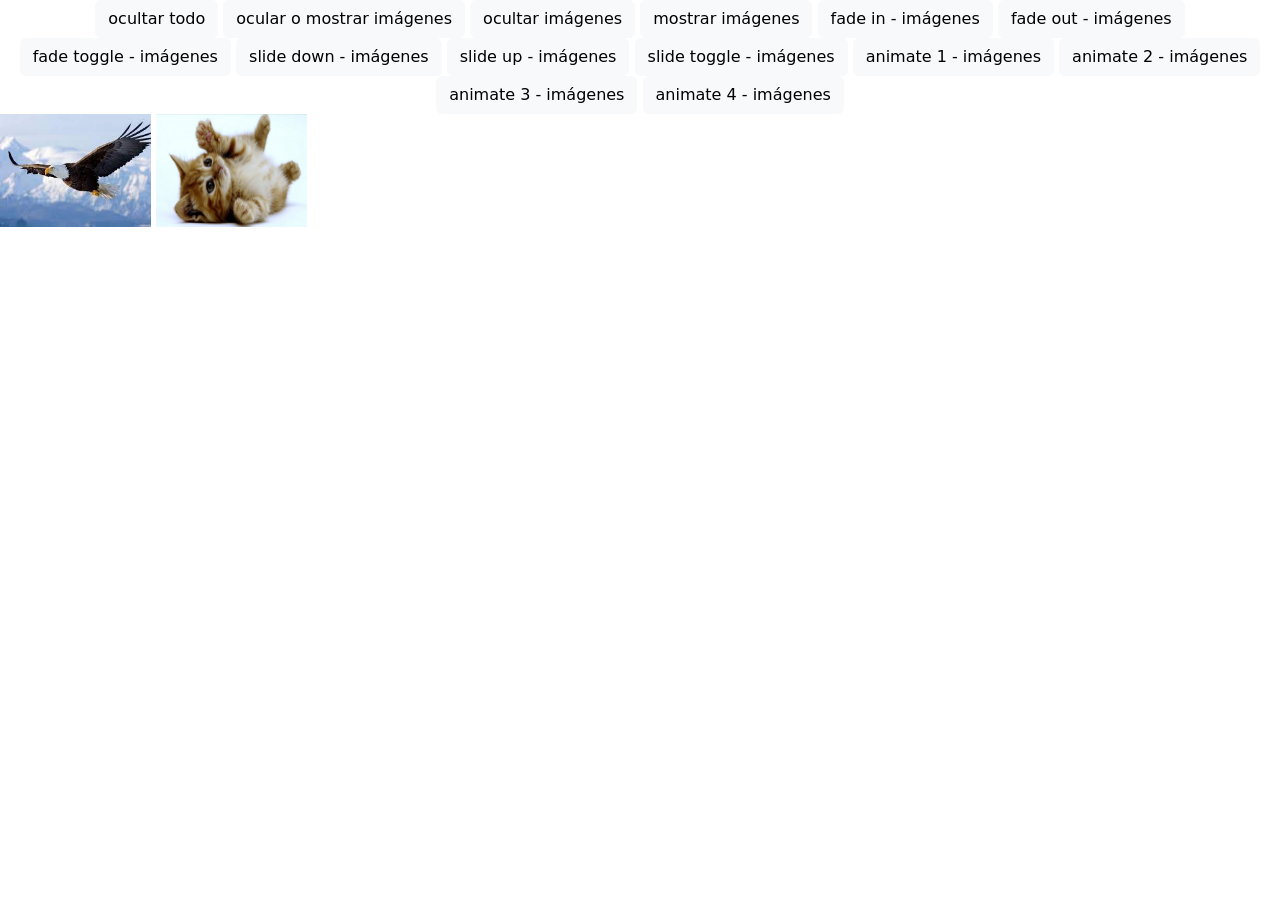
<file: index.html>
<!DOCTYPE html>
<html lang="en">
    <head>
        <meta charset="UTF-8">
        <script src="jquery-3.6.0.js"></script>
        <script type="text/javascript" src="muestras.js"></script>
        <link rel="stylesheet" href="muestras.css">
        <link href="https://cdn.jsdelivr.net/npm/bootstrap@5.1.0/dist/css/bootstrap.min.css" rel="stylesheet" integrity="sha384-KyZXEAg3QhqLMpG8r+8fhAXLRk2vvoC2f3B09zVXn8CA5QIVfZOJ3BCsw2P0p/We" crossorigin="anonymous">
        <script src="https://cdn.jsdelivr.net/npm/bootstrap@5.1.0/dist/js/bootstrap.bundle.min.js" integrity="sha384-U1DAWAznBHeqEIlVSCgzq+c9gqGAJn5c/t99JyeKa9xxaYpSvHU5awsuZVVFIhvj" crossorigin="anonymous"></script>

        <title>Title</title>
    </head>
    <body>

        <div>

            <button id="boton1" class="btn btn-light"> ocultar todo </button>
            
            <button id="boton2" class="btn btn-light"> ocular o mostrar imágenes </button>
            <button id="boton3" class="btn btn-light"> ocultar imágenes </button>
            <button id="boton4" class="btn btn-light"> mostrar imágenes </button>
            <button id="boton5" class="btn btn-light"> fade in - imágenes </button>
            <button id="boton6" class="btn btn-light"> fade out - imágenes </button>
            <button id="boton7" class="btn btn-light"> fade toggle - imágenes </button>
            <button id="boton8" class="btn btn-light"> slide down - imágenes </button>
            <button id="boton9" class="btn btn-light"> slide up - imágenes </button>
            <button id="boton10" class="btn btn-light"> slide toggle - imágenes </button>
            <button id="boton11" class="btn btn-light"> animate 1 - imágenes </button>
            <button id="boton12" class="btn btn-light"> animate 2 - imágenes </button>
            <button id="boton13" class="btn btn-light"> animate 3 - imágenes </button>
            <button id="boton14" class="btn btn-light"> animate 4 - imágenes </button>
        </div>

        <img id="aguila" src="aguila.jpeg">
        <img src="gatito.png">


    </body>
</html>
</file>
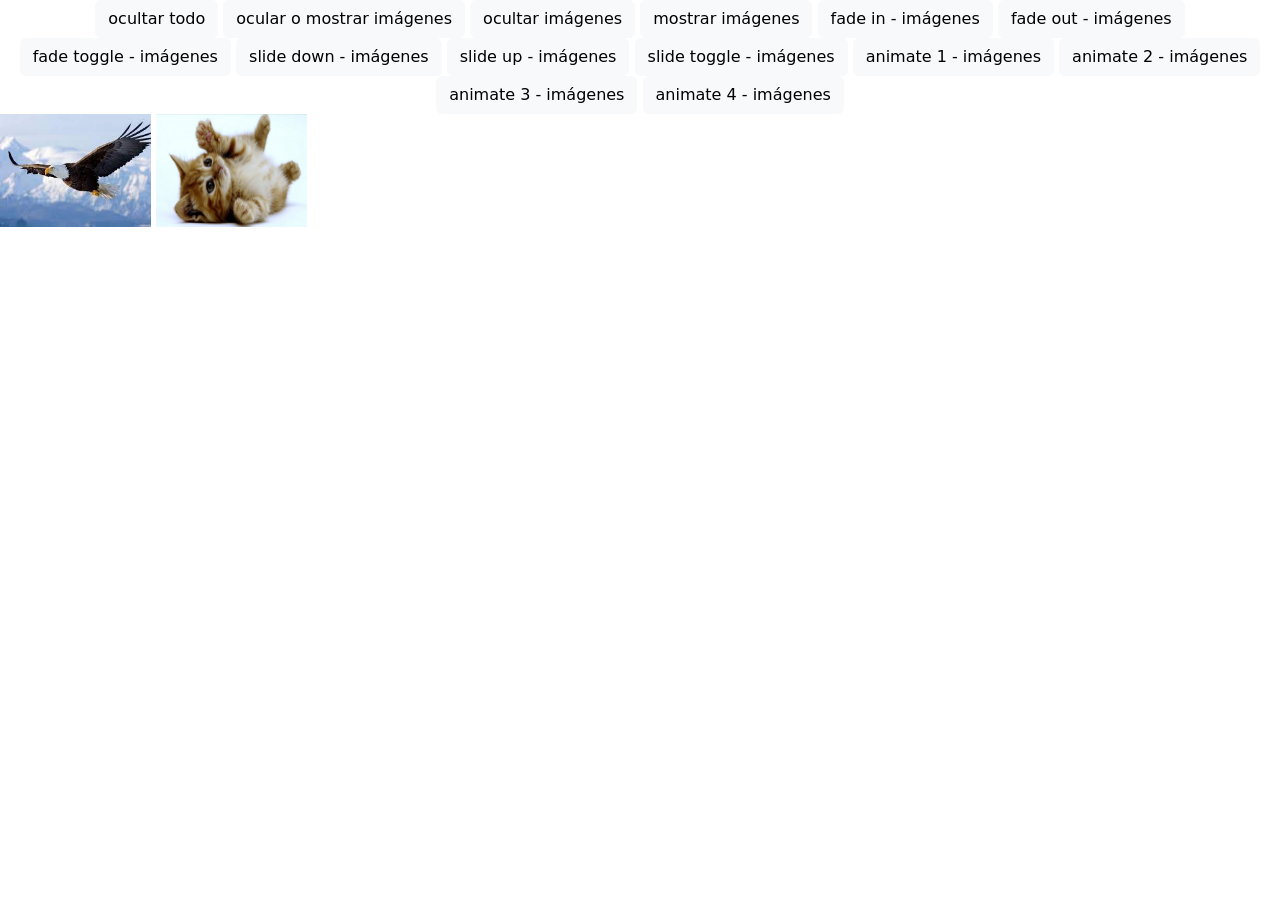
<file: muestras.html>
<!DOCTYPE html>
<html lang="en">
    <head>
        <meta charset="UTF-8">
        <script src="jquery-3.6.0.js"></script>
        <script type="text/javascript" src="muestras.js"></script>
        <link rel="stylesheet" href="muestras.css">
        <link href="https://cdn.jsdelivr.net/npm/bootstrap@5.1.0/dist/css/bootstrap.min.css" rel="stylesheet" integrity="sha384-KyZXEAg3QhqLMpG8r+8fhAXLRk2vvoC2f3B09zVXn8CA5QIVfZOJ3BCsw2P0p/We" crossorigin="anonymous">
        <script src="https://cdn.jsdelivr.net/npm/bootstrap@5.1.0/dist/js/bootstrap.bundle.min.js" integrity="sha384-U1DAWAznBHeqEIlVSCgzq+c9gqGAJn5c/t99JyeKa9xxaYpSvHU5awsuZVVFIhvj" crossorigin="anonymous"></script>

        <title>Title</title>
    </head>
    <body>

        <div>

            <button id="boton1" class="btn btn-light"> ocultar todo </button>
            
            <button id="boton2" class="btn btn-light"> ocular o mostrar imágenes </button>
            <button id="boton3" class="btn btn-light"> ocultar imágenes </button>
            <button id="boton4" class="btn btn-light"> mostrar imágenes </button>
            <button id="boton5" class="btn btn-light"> fade in - imágenes </button>
            <button id="boton6" class="btn btn-light"> fade out - imágenes </button>
            <button id="boton7" class="btn btn-light"> fade toggle - imágenes </button>
            <button id="boton8" class="btn btn-light"> slide down - imágenes </button>
            <button id="boton9" class="btn btn-light"> slide up - imágenes </button>
            <button id="boton10" class="btn btn-light"> slide toggle - imágenes </button>
            <button id="boton11" class="btn btn-light"> animate 1 - imágenes </button>
            <button id="boton12" class="btn btn-light"> animate 2 - imágenes </button>
            <button id="boton13" class="btn btn-light"> animate 3 - imágenes </button>
            <button id="boton14" class="btn btn-light"> animate 4 - imágenes </button>
        </div>

        <img id="aguila" src="aguila.jpeg">
        <img src="gatito.png">
        
        <br>
        
        <iframe src="https://nadianoe.github.io/labo/marzo2022/EjemploArrayList.java" height="200" width="700" title="Iframe Example"></iframe> 
        <iframe src="https://github.com/nadianoe/nadianoe.github.io" height="200" width="700" title="Iframe Example"></iframe>
        <object data="https://nadianoe.github.io/labo/marzo2022/EjemploArrayList.java" width="500" height="200"></object>
        <embed src="https://nadianoe.github.io/labo/marzo2022/EjemploArrayList.java" width="500" height="200">
            


    </body>
</html>
</file>
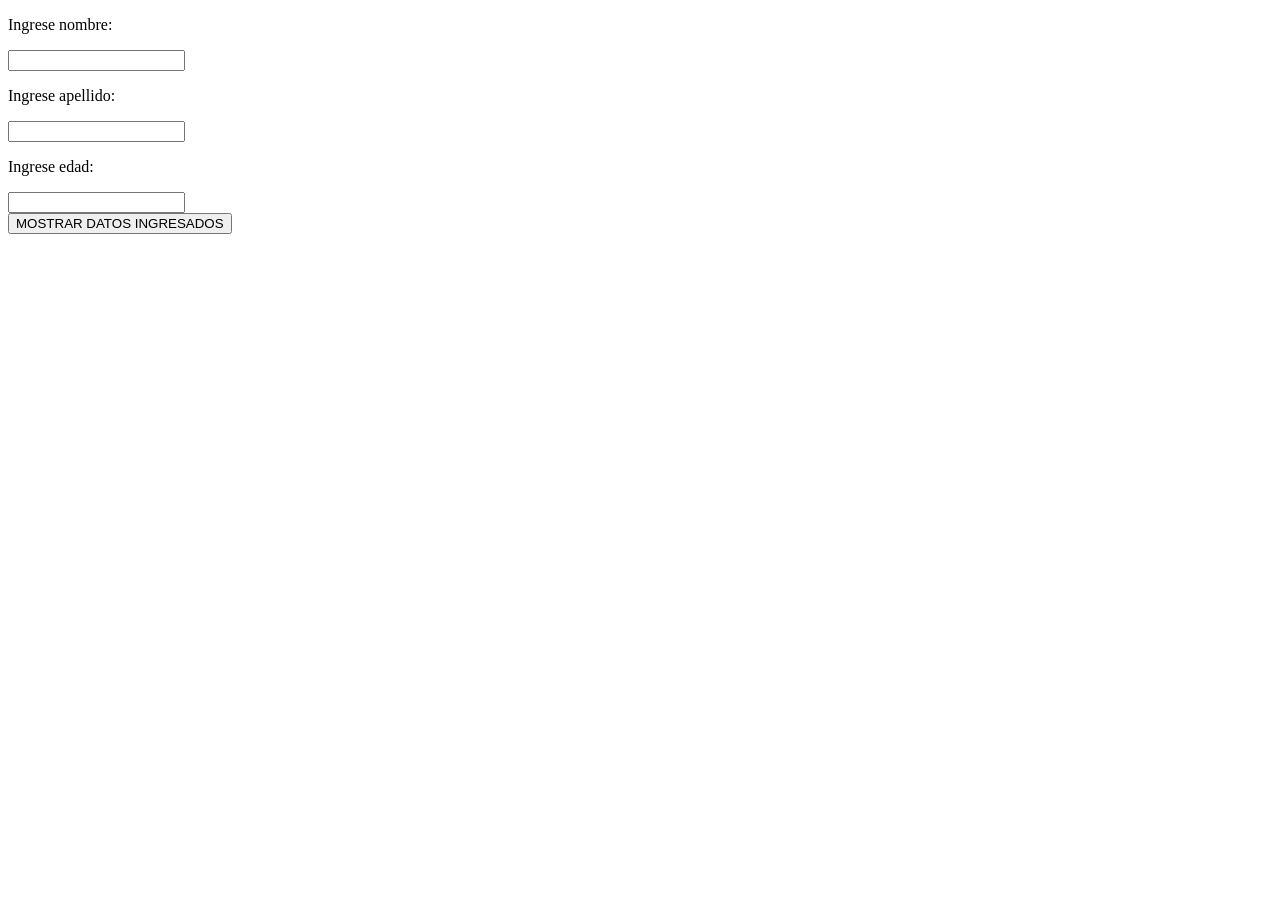
<file: taller4to/ejemplo18deAgosto.html>
<!DOCTYPE html>

    <html>

    <head>
        <meta charset="UTF-8">
        <script src="ejemplo.js"></script>
        <title>Ejemplo</title>
    </head>

    <body>
        <p>Ingrese nombre:</p>
        <input type="text" id="nombre">

        <p>Ingrese apellido:</p>
        <input type="text" id="apellido">

        <p>Ingrese edad:</p>
        <input type="number" id="edad">

        <br>

        
        <button onclick="mostrarDatos()"> MOSTRAR DATOS INGRESADOS </button>

        <p id="datosIngresados"><p>
        
        <script>
            
            console.log("hola");

            let numeros = [1,2,3,4,5];
            numeros.push(3);
            let size = numeros.length;
            numeros.pop();
            

            for (let i = 0; i < numeros.length; i++) {
              let valor = numeros[i];
              console.log(valor);
            }
            
            function mostrarDatos() {
                let nombre = document.getElementById("nombre").value;
                let apellido = document.getElementById("apellido").value;
                let edad = document.getElementById("edad").value;
                document.getElementById("datosIngresados").innerHTML = "Datos: " + nombre + " " + apellido + " " + edad;
                document.getElementById("datosIngresados").style.color = "green";
            }

        </script>
    </body>

</html>
</file>
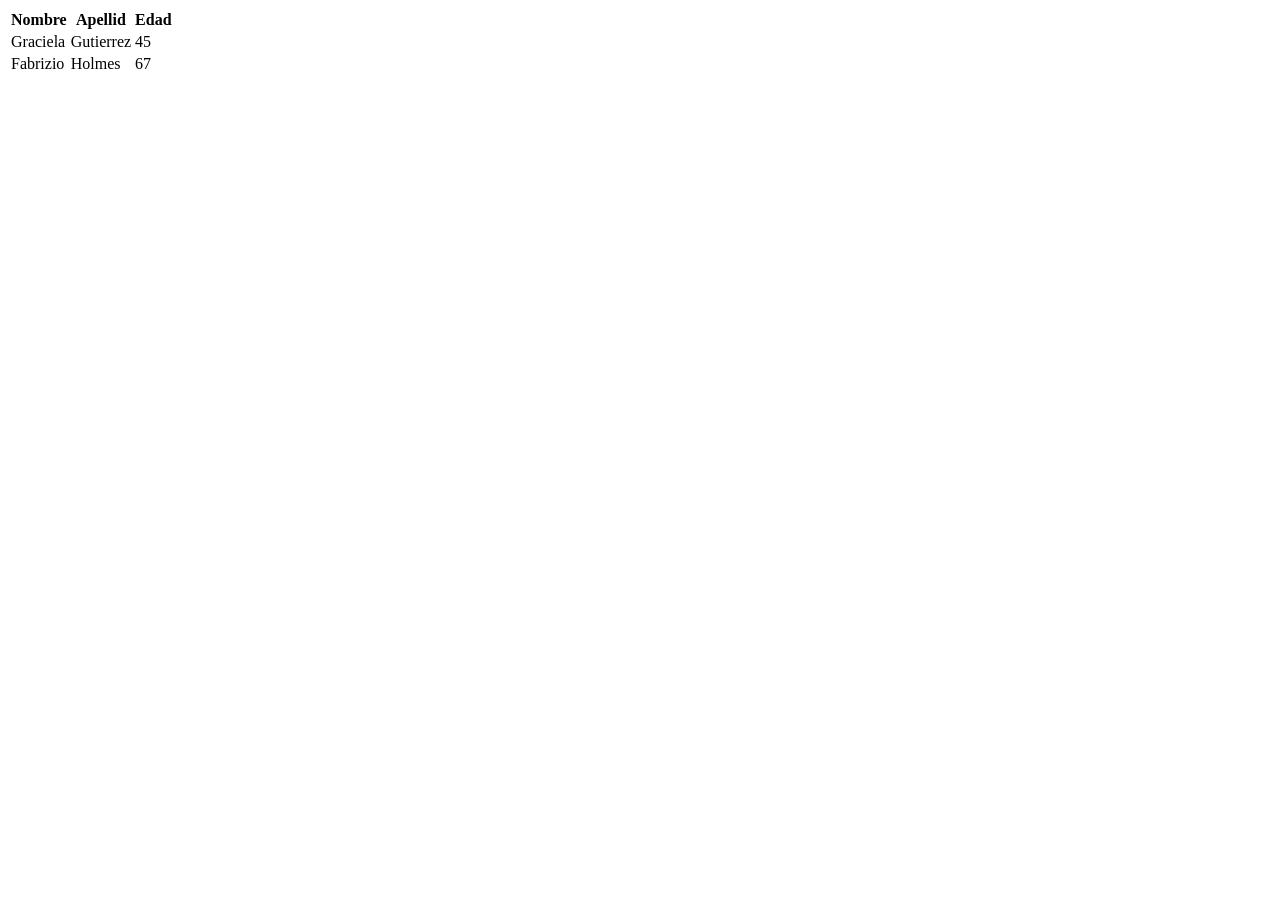
<file: taller4to/ejemplo29deSeptiembre.html>
<!DOCTYPE html>
<html lang="en">
	<head>
		<meta charset="UTF-8">
		<link rel="stylesheet" href="estilo.css">
		<title>Experimentos</title>
	</head>
	<body>

      <table>
      <tr>
        <th>Nombre</th>
        <th>Apellid</th>
        <th>Edad</th>
      </tr>
      <tr>
        <td>Graciela</td>
        <td>Gutierrez</td>
        <td>45</td>
      </tr>
      <tr>
        <td>Fabrizio</td>
        <td>Holmes</td>
        <td>67</td>
      </tr>
  </table>

	</body>
</html>
</file>
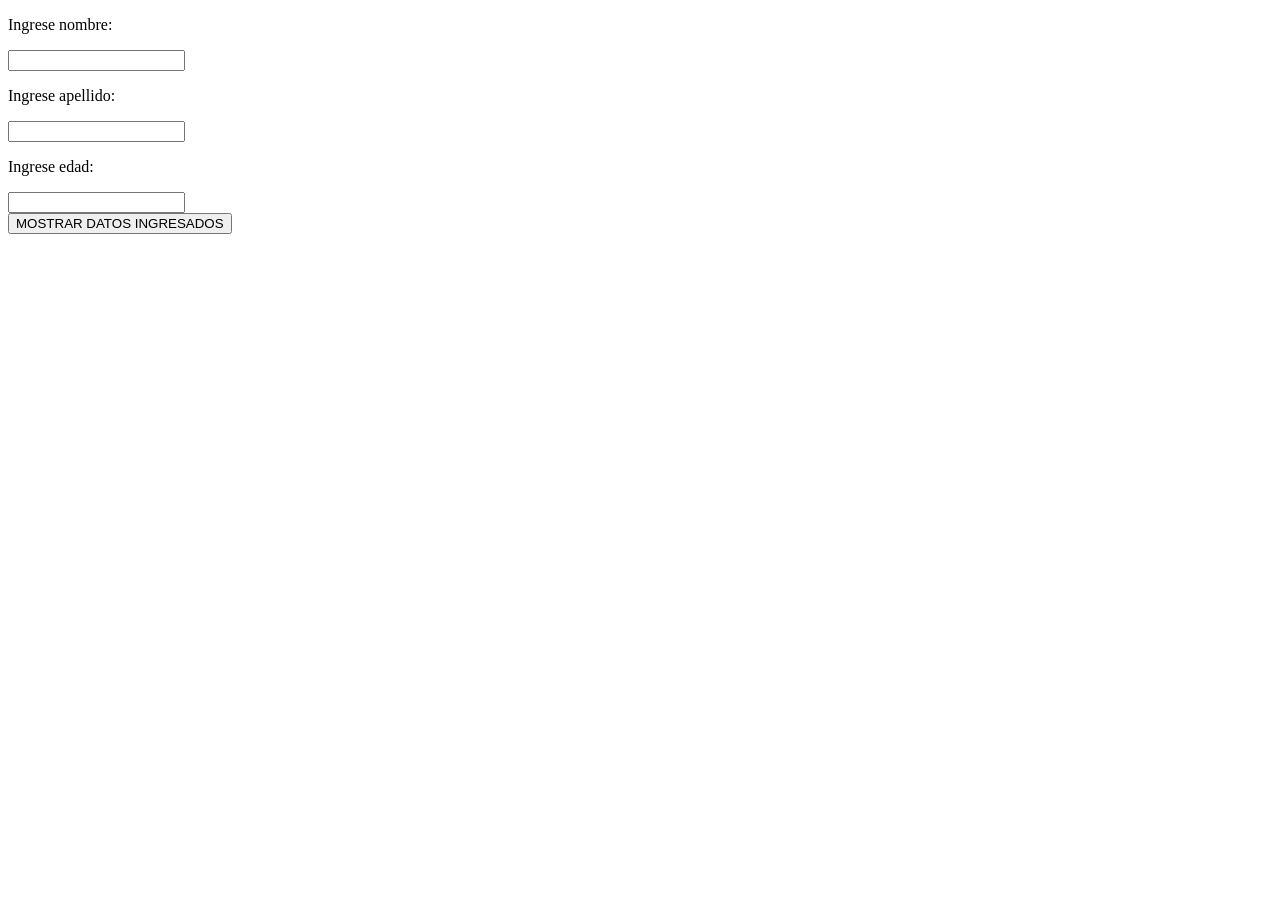
<file: taller4to/ejemplo4deAgosto.html>
<!DOCTYPE html>

<html>

<head>
    <meta charset="UTF-8">
    <title>Ejemplo</title>
</head>

<body>
    <p> Ingrese nombre: </p>
    <input type="text" id="nombre">

    <p> Ingrese apellido: </p>
    <input type="text" id="apellido">

    <p> Ingrese edad: </p>
    <input type="number" id="edad">

    <br>

    <button onclick="mostrarDatos()"> MOSTRAR DATOS INGRESADOS </button>

    <p id="datosIngresados"><p>

    <script>
        
        function mostrarDatos() {
            var nombre = document.getElementById("nombre").value;
            var apellido = document.getElementById("apellido").value;
            var edad = document.getElementById("edad").value;
            document.getElementById("datosIngresados").innerHTML = "Datos: " + nombre + " " + apellido + " " + edad;
            document.getElementById("datosIngresados").style.color = "green";
        }
        
    </script>
</body>

</html>
</file>
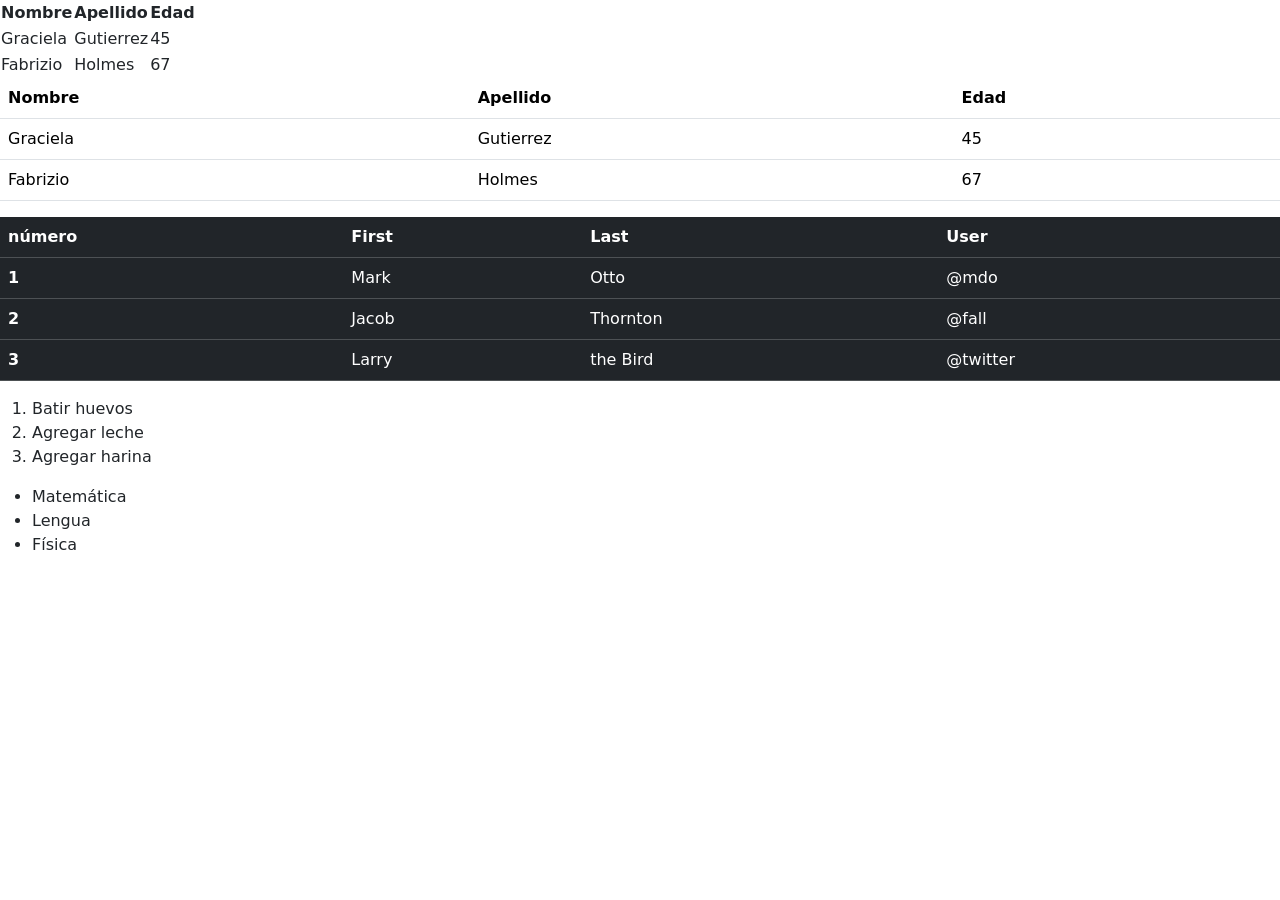
<file: taller4to/ejemploTabla29deSeptiembre.html>
<!DOCTYPE html>
<html lang="en">
	<head>
		<meta charset="UTF-8">
    <link href="https://cdn.jsdelivr.net/npm/bootstrap@5.1.1/dist/css/bootstrap.min.css" rel="stylesheet" integrity="sha384-F3w7mX95PdgyTmZZMECAngseQB83DfGTowi0iMjiWaeVhAn4FJkqJByhZMI3AhiU" crossorigin="anonymous">

		<title>Experimentos</title>
	</head>
	<body>

    <table id="miTabla">
      <tr>
        <th>Nombre</th>
        <th>Apellido</th>
        <th>Edad</th>
      </tr>
      <tr>
        <td>Graciela</td>
        <td>Gutierrez</td>
        <td>45</td>
      </tr>
      <tr>
        <td>Fabrizio</td>
        <td>Holmes</td>
        <td>67</td>
      </tr>
    </table>

    <table class="table">
      <tr>
        <th>Nombre</th>
        <th>Apellido</th>
        <th>Edad</th>
      </tr>
      <tr>
        <td>Graciela</td>
        <td>Gutierrez</td>
        <td>45</td>
      </tr>
      <tr>
        <td>Fabrizio</td>
        <td>Holmes</td>
        <td>67</td>
      </tr>
    </table>

    <table class="table table-dark">
    <thead>
      <tr>
        <th>número</th>
        <th>First</th>
        <th>Last</th>
        <th>User</th>
      </tr>
    </thead>
    <tbody>
      <tr>
        <th>1</th>
        <td>Mark</td>
        <td>Otto</td>
        <td>@mdo</td>
      </tr>
      <tr>
        <th>2</th>
        <td>Jacob</td>
        <td>Thornton</td>
        <td>@fall</td>
      </tr>
      <tr>
        <th>3</th>
        <td>Larry</td>
        <td>the Bird</td>
        <td>@twitter</td>
      </tr>
    </tbody>
  </table>

		
 <ol>
  <li> Batir huevos</li>
  <li> Agregar leche </li>
  <li> Agregar harina </li>
</ol>

<ul>
  <li> Matemática </li>
  <li> Lengua </li>
  <li> Física </li>
</ul> 
		
  <script>

    /* 
    let tabla = document.getElementById("miTabla");
    let fila = document.createElement("tr");
    let celda = document.createElement("td");
    celda.append("holaaa");
    fila.append(celda);
    tabla.append(fila);

    */

  </script>

    </body>
</html>
</file>
<file: muestras.css>
img {
    width: 4cm;
    height: 3cm;
}
div {
    text-align: center;
}
</file>
<file: taller4to/estilo.css>
#perro {
    width: 4cm;
    height: 4cm;
}
</file>
